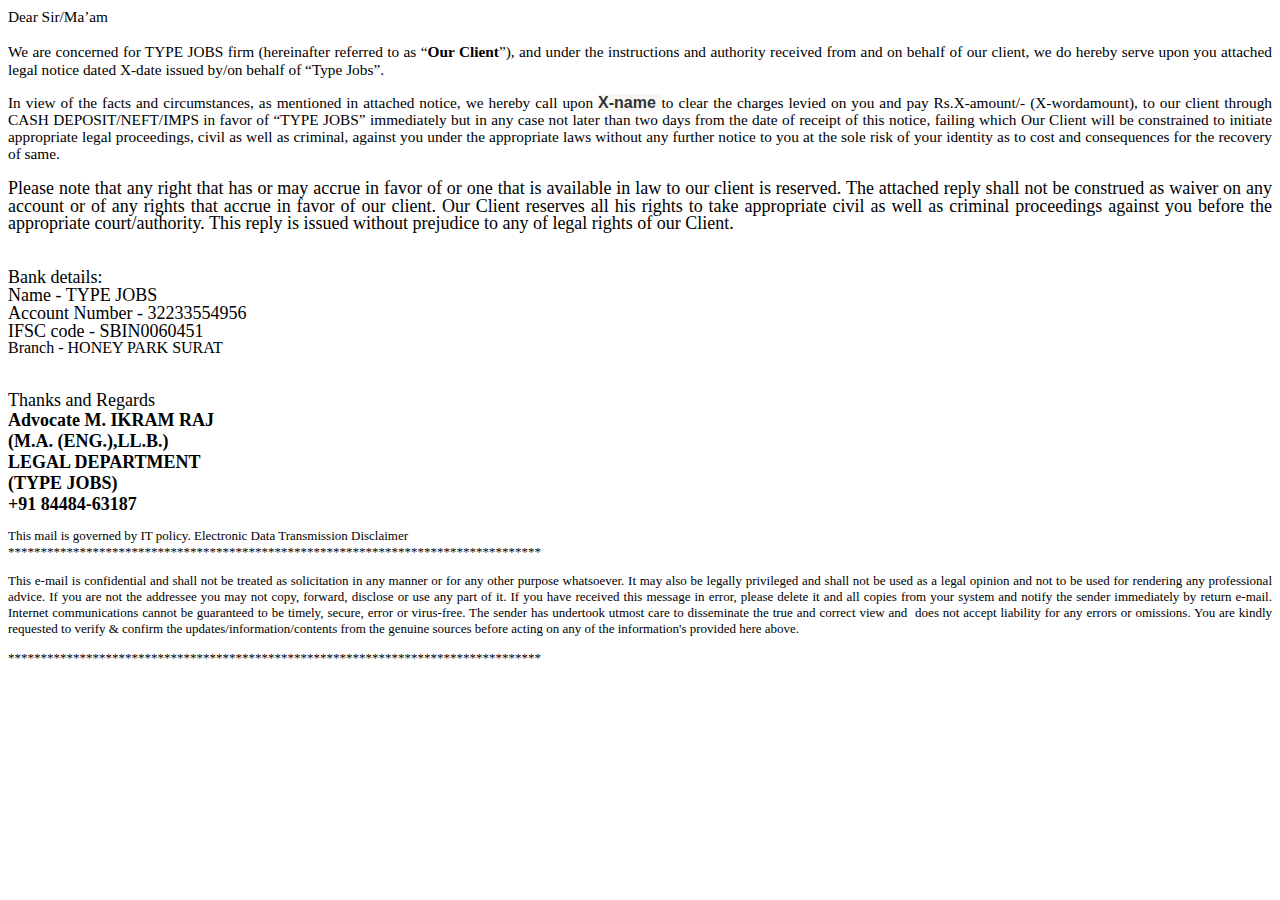
<file: Control/notice/noticemail.html>
﻿<!DOCTYPE html>
<html xmlns="http://www.w3.org/1999/xhtml">
<head>
    <title></title>
</head>
<body>
    <div>

        <span style="font-size:11.5pt;line-height:17.6333px;font-family:&quot;Times New Roman&quot;,serif">Dear Sir/Ma’am</span><div class="gmail_quote">
            <div dir="ltr">
                <div class="gmail_quote">
                    <div dir="ltr">
                        <div dir="ltr">
                            <div dir="ltr">
                                <div dir="ltr">
                                    <div class="gmail_quote">
                                        <div dir="ltr">
                                            <div dir="ltr">
                                                <div class="gmail_quote">
                                                    <div dir="ltr">
                                                        <div dir="ltr">
                                                            <div class="gmail_quote">
                                                                <div dir="ltr">
                                                                    <div dir="ltr">
                                                                        <div class="gmail_quote">
                                                                            <div dir="ltr">
                                                                                <div dir="ltr">
                                                                                    <div class="gmail_quote">
                                                                                        <div dir="ltr">
                                                                                            <div dir="ltr">
                                                                                                <div dir="ltr">
                                                                                                    <div class="gmail_quote">
                                                                                                        <div dir="ltr">
                                                                                                            <p class="MsoNormal" style="margin:0cm 0cm 0.0001pt;text-align:justify;line-height:16.8667px;font-size:11pt;font-family:Calibri,sans-serif">
                                                                                                                <span style="font-size:3pt;line-height:4.6px;font-family:&quot;Times New Roman&quot;,serif">&nbsp;</span>
                                                                                                            </p>
                                                                                                            <p class="MsoNormal" style="margin:0cm 0cm 0.0001pt;text-align:justify;line-height:16.8667px;font-size:11pt;font-family:Calibri,sans-serif">
                                                                                                                <span style="font-size:11.5pt;line-height:17.6333px;font-family:&quot;Times New Roman&quot;,serif">We are concerned for TYPE JOBS firm&nbsp;(hereinafter referred to as “<b>Our Client</b>”), and under the instructions and authority received from and on behalf of our client, we do hereby serve upon you attached legal notice dated X-date issued by/on behalf of “Type Jobs”.</span>
                                                                                                            </p>
                                                                                                            <p class="MsoNormal" style="margin:0cm 0cm 0.0001pt;text-align:justify;line-height:16.8667px;font-size:11pt;font-family:Calibri,sans-serif">
                                                                                                                <span style="font-family:&quot;Times New Roman&quot;,serif;font-size:11.5pt">
                                                                                                                    <br />
                                                                                                                </span>
                                                                                                            </p>
                                                                                                            <p class="MsoNormal" style="margin:0cm 0cm 0.0001pt;text-align:justify;line-height:16.8667px;font-family:Calibri,sans-serif">
                                                                                                                <span style="font-size:11.5pt;font-family:&quot;Times New Roman&quot;,serif">In view of the facts and circumstances, as mentioned in attached notice, we hereby call upon </span><span style="color:rgb(51,51,51);font-family:Arial,Helvetica,sans-serif;font-size:medium;text-align:-webkit-center;background-color:rgb(247,246,243)"><b>X-name </b></span><span style="font-family:&quot;Times New Roman&quot;,serif;font-size:11.5pt">
                                                                                                                    to clear the charges levied on you and pay Rs.X-amount/- (X-wordamount), to our client through CASH DEPOSIT/NEFT/IMPS in favor of “TYPE JOBS” immediately but in any case not later than two days from the date of receipt of this notice, failing which Our Client will be constrained to initiate appropriate legal proceedings, civil as well as criminal, against you under the appropriate laws without any further notice to you at the sole risk of your identity as to cost and consequences for the recovery of same.
                                                                                                                    <br />
                                                                                                                </span>
                                                                                                            </p>
                                                                                                            <p class="MsoNormal" style="margin:0cm 0cm 0.0001pt;text-align:justify;line-height:16.8667px;font-size:11pt;font-family:Calibri,sans-serif">
                                                                                                                <span style="font-family:&quot;Times New Roman&quot;,serif;font-size:11.5pt">
                                                                                                                    <br />
                                                                                                                </span>
                                                                                                            </p>
                                                                                                            <p class="MsoNormal" style="margin:0cm 0cm 0.0001pt;text-align:justify;line-height:16.8667px">
                                                                                                                <font face="Times New Roman, serif" size="4"><span>Please note that any right that has or may accrue in&nbsp;favor&nbsp;of or one that is available in law to our client is reserved. The attached reply shall not be construed as waiver on any account or of any rights that accrue in&nbsp;favor&nbsp;of our client. Our Client reserves all his rights to take appropriate civil as well as criminal proceedings against you before the appropriate court/authority. This reply is issued without prejudice to any of legal rights of our Client.</span></font><br />
                                                                                                            </p>
                                                                                                            <p class="MsoNormal" style="margin:0cm 0cm 0.0001pt;text-align:justify;line-height:16.8667px;font-size:11pt;font-family:Calibri,sans-serif">
                                                                                                                <span style="font-family:&quot;arial narrow&quot;,sans-serif;font-size:large">
                                                                                                                    <br />
                                                                                                                </span>
                                                                                                            </p>
                                                                                                            <p class="MsoNormal" style="margin:0cm 0cm 0.0001pt;text-align:justify;line-height:16.8667px;font-size:11pt;font-family:Calibri,sans-serif">
                                                                                                                <span style="font-family:&quot;arial narrow&quot;,sans-serif;font-size:large">
                                                                                                                    <br />
                                                                                                                </span>
                                                                                                            </p>
                                                                                                            <p class="MsoNormal" style="margin:0cm 0cm 0.0001pt;text-align:justify;line-height:16.8667px">
                                                                                                                <font size="4"><span style="font-family: times new roman, serif;">Bank details:</span></font>
                                                                                                            </p>
                                                                                                            <p class="MsoNormal" style="margin:0cm 0cm 0.0001pt;text-align:justify;line-height:16.8667px">
                                                                                                                <font size="4"><span style="font-family: times new roman, serif;">Name - TYPE JOBS</span></font>
                                                                                                            </p>
                                                                                                            <p class="MsoNormal" style="margin:0cm 0cm 0.0001pt;text-align:justify;line-height:16.8667px">
                                                                                                                <font size="4"><span style="font-family: times new roman, serif;">Account Number -&nbsp;<span class="m_4695546402134275043m_-5290465871832276285gmail-il">32233554956</span></span></font>
                                                                                                            </p>
                                                                                                            <p class="MsoNormal" style="margin: 0cm 0cm 0.0001pt; text-align: justify; line-height: 16.8667px">
                                                                                                                <font size="4"><span style="font-family: times new roman, serif;">IFSC code - SBIN0060451</span></font>
                                                                                                            </p>
                                                                                                            <p class="MsoNormal" style="margin: 0cm 0cm 0.0001pt; text-align: justify; line-height: 16.8667px">
                                                                                                                Branch - HONEY PARK SURAT
                                                                                                            </p>
                                                                                                            <p class="MsoNormal" style="margin:0cm 0cm 0.0001pt;text-align:justify;line-height:16.8667px;font-size:11pt;font-family:Calibri,sans-serif">
                                                                                                                <span style="font-family:&quot;arial narrow&quot;,sans-serif;font-size:large">
                                                                                                                    <br />
                                                                                                                </span>
                                                                                                            </p>
                                                                                                            <p class="MsoNormal" style="margin:0cm 0cm 0.0001pt;text-align:justify;line-height:16.8667px;font-size:11pt;font-family:Calibri,sans-serif">
                                                                                                                <br />
                                                                                                            </p>
                                                                                                            <p class="MsoNormal" style="margin: 0cm 0cm 0.0001pt; text-align: justify; line-height: 16.8667px;">
                                                                                                                <span style="font-family: times new roman, serif;"><font size="4">Thanks and Regards</font></span>
                                                                                                            </p>
                                                                                                            <div>
                                                                                                                <div class="[base64]" dir="ltr">
                                                                                                                    <div dir="ltr">
                                                                                                                        <div dir="ltr">
                                                                                                                            <div dir="ltr">
                                                                                                                                <div dir="ltr">
                                                                                                                                    <div dir="ltr">
                                                                                                                                        <div>
                                                                                                                                            <span style="font-family: times new roman, serif;">
                                                                                                                                                <font size="4">
                                                                                                                                                    <b>Advocate M. IKRAM RAJ</b><br />
                                                                                                                                                </font>
                                                                                                                                            </span>
                                                                                                                                        </div>
                                                                                                                                        <div>
                                                                                                                                            <span style="font-family: times new roman, serif;"><font size="4"><b>(M.A. (ENG.),LL.B.)</b> </font></span>
                                                                                                                                        </div>
                                                                                                                                        <div>
                                                                                                                                            <div>
                                                                                                                                                <font size="4">
                                                                                                                                                    <span style="font-family: times new roman, serif;">
                                                                                                                                                        <b>
                                                                                                                                                            LEGAL DEPARTMENT&nbsp; &nbsp;&nbsp;
                                                                                                                                                            <br />
                                                                                                                                                        </b>
                                                                                                                                                    </span>
                                                                                                                                                </font>
                                                                                                                                            </div>
                                                                                                                                            <div>
                                                                                                                                                <font size="4"><span style="font-family: times new roman, serif;"><b>(TYPE JOBS)</b></span></font>
                                                                                                                                            </div>
                                                                                                                                        </div>
                                                                                                                                        <div>
                                                                                                                                            <font size="4"><span style="font-family: times new roman, serif;"><b>+91 84484-63187</b></span></font>
                                                                                                                                        </div>
                                                                                                                                        <div>
                                                                                                                                            <p style="font-size:13px;margin-bottom:0.0001pt">
                                                                                                                                                <font color="#000000" face="georgia, serif">
                                                                                                                                                    <span lang="EN-US">
                                                                                                                                                        This mail is governed by IT policy. Electronic Data Transmission Disclaimer<br />
                                                                                                                                                        ******************************<wbr />******************************<wbr />**********************
                                                                                                                                                    </span>
                                                                                                                                                </font>
                                                                                                                                            </p>
                                                                                                                                            <p style="font-size:13px;margin-bottom:0.0001pt;text-align:justify">
                                                                                                                                                <font face="georgia, serif">
                                                                                                                                                    <span lang="EN-IN" style="color:black">This e-mail is confidential and shall not be treated as solicitation in any manner or for any other purpose whatsoever. It may also be legally privileged&nbsp;</span><span lang="EN-IN">and&nbsp;shall not be used as a legal opinion and not to be used for rendering any professional advice.</span><span lang="EN-IN" style="color:black">&nbsp;If you are not the addressee you may not copy, forward, disclose or use any part of it. If you have received this message in error, please delete it and all copies from your system and notify the sender immediately by return e-mail. Internet communications cannot be guaranteed to be timely, secure, error or virus-free. The sender&nbsp;</span><span lang="EN-IN">has undertook utmost care to disseminate the true and correct view and&nbsp;</span><span lang="EN-IN" style="color:black">
                                                                                                                                                        does not accept liability for any errors or omissions. You are kindly requested to verify &amp; confirm the updates/information/contents
                                                                                                                                                        from the genuine sources before acting on any of the information&#39;s provided here above.
                                                                                                                                                    </span>
                                                                                                                                                </font>
                                                                                                                                            </p>
                                                                                                                                            <p style="font-size:13px;margin-bottom:0.0001pt;text-align:justify">
                                                                                                                                                <font face="georgia, serif"><span lang="EN-IN" style="color:black"><font color="#000000" face="georgia, serif"><span lang="EN-US">******************************<wbr />******************************<wbr />**********************</span></font> </span></font>
                                                                                                                                            </p>
                                                                                                                                        </div>
                                                                                                                                    </div>
                                                                                                                                </div>
                                                                                                                            </div>
                                                                                                                        </div>
                                                                                                                    </div>
                                                                                                                </div>
                                                                                                            </div>
                                                                                                        </div>
                                                                                                    </div>
                                                                                                </div>
                                                                                            </div>
                                                                                        </div>
                                                                                    </div>
                                                                                </div>
                                                                            </div>
                                                                        </div>
                                                                    </div>
                                                                </div>
                                                            </div>
                                                        </div>
                                                    </div>
                                                </div>
                                            </div>
                                        </div>
                                    </div>
                                </div>
                            </div>
                        </div>
                    </div>
                </div>
            </div>
        </div>

    </div>
</body>
</html>
</file>
